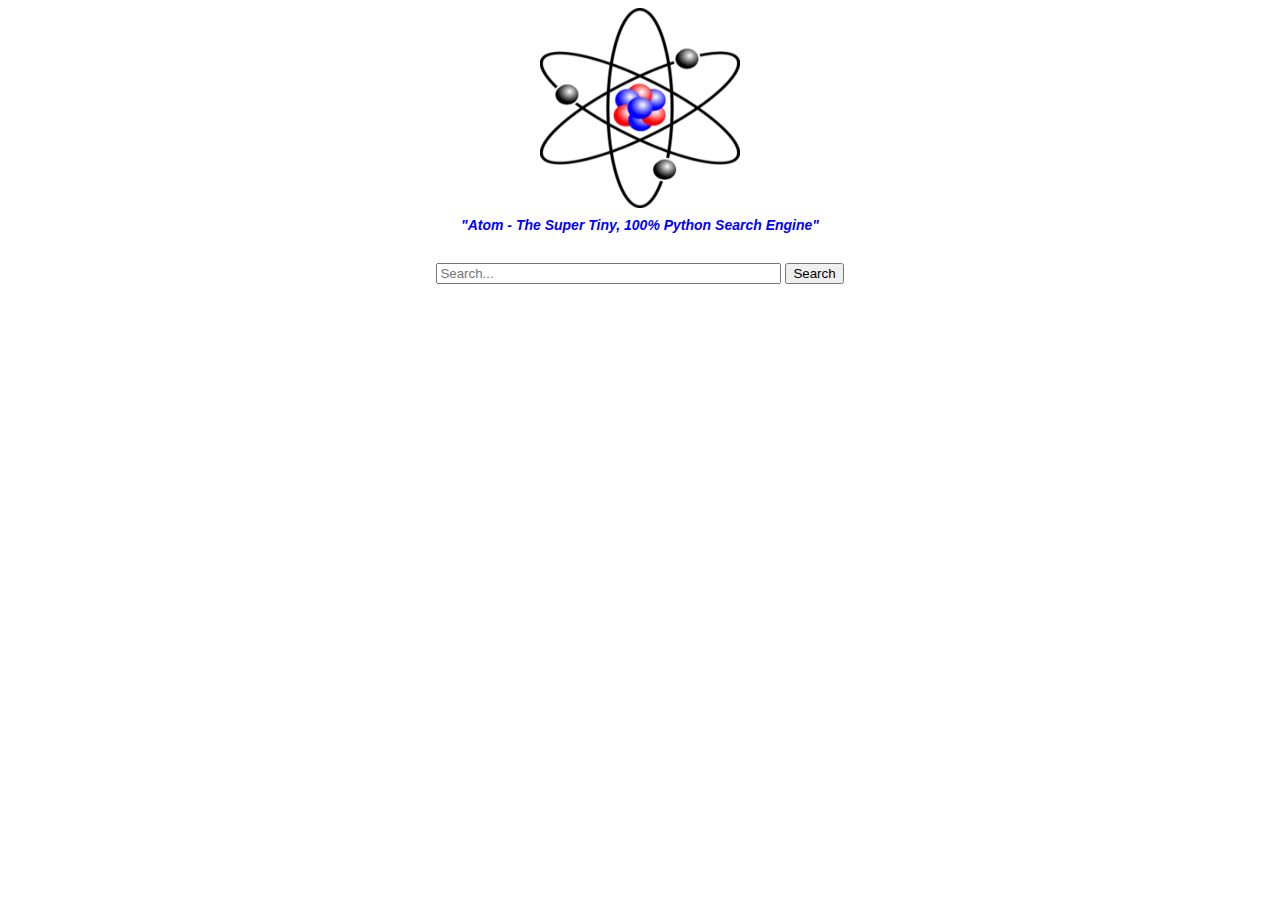
<file: eecs767-1/templates/index.html>
<!DOCTYPE html>
<html>
<head>
<link href="../static/javascript/jquery-ui/css/overcast/jquery-ui-1.10.4.custom.css" rel="stylesheet">
<link href="../static/css/global.css" rel="stylesheet">
<script src="../static/javascript/jquery-ui/js/jquery-1.10.2.js"></script>
<script src="../static/javascript/jquery-ui/js/jquery-ui-1.10.4.custom.js"></script>

</head>
<body>
<img src="../static/images/atom.png" alt="Atom Logo" width="200" height="200" id="logoimage">
<h1> "Atom - The Super Tiny, 100% Python Search Engine" </h1>
<form action="/" id="searchForm">
<input type="text" name="query" placeholder="Search..." size="40">
<input type="submit" value="Search">
</form>

<script type="text/javascript">
    var frm = $('#searchForm');
    $("#searchForm").submit(function(ev) {

        $.ajax({
           type: "POST",
           url: frm.attr('action'),
           data: frm.serialize(), 
           success: function(data)
           {
               $( "#result" ).empty().append( data );
	       $( "#searchForm" )[0].reset();
           }
         });

        ev.preventDefault(); // avoid to execute the actual submit of the form.
    });
</script>

<!-- the result of the search will be rendered inside this div -->
<div id="result"></div>


</body>
</html>
</file>
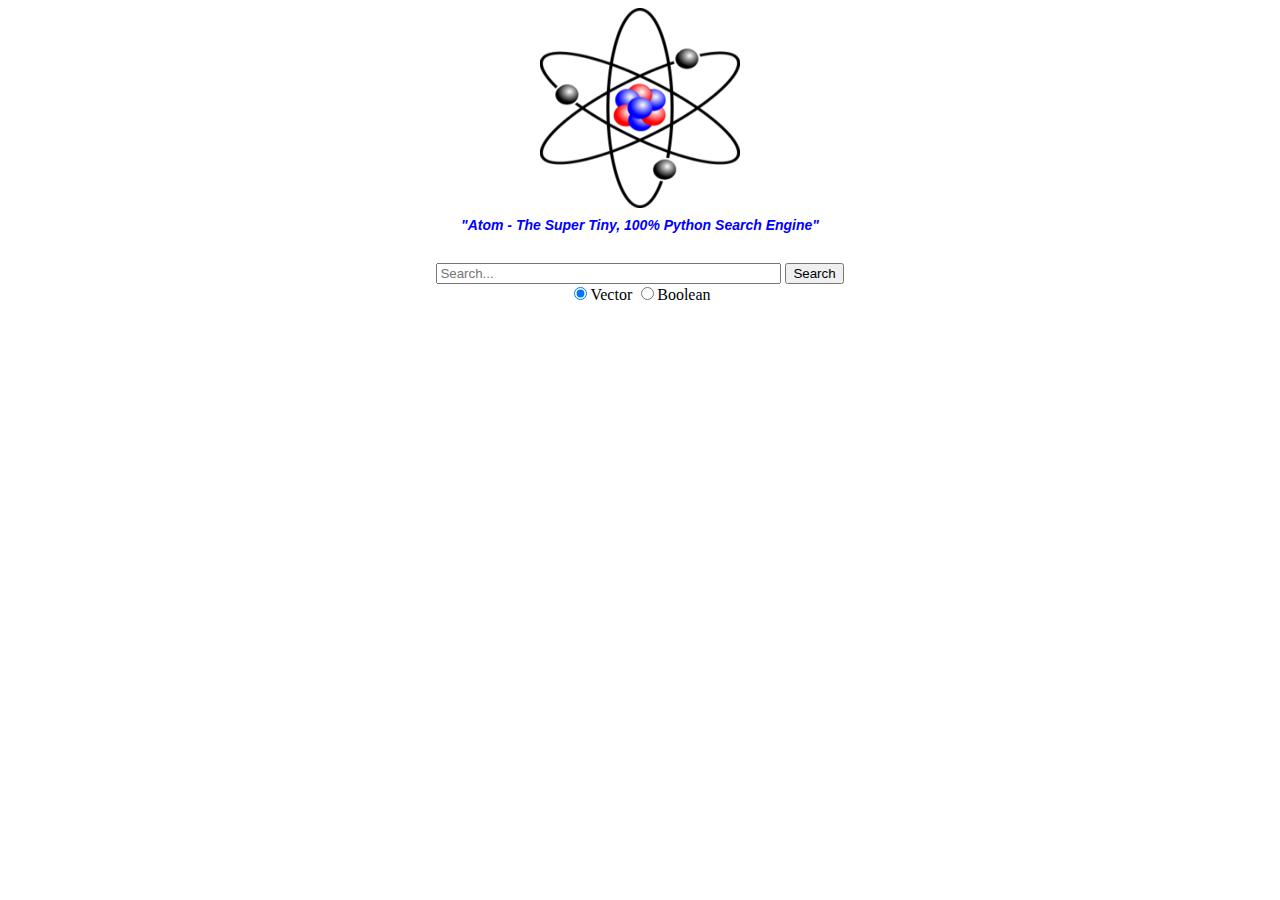
<file: eecs767-2/templates/index.html>
<!DOCTYPE html>
<html>
<head>
<link href="../static/javascript/jquery-ui/css/overcast/jquery-ui-1.10.4.custom.css" rel="stylesheet">
<link href="../static/css/global.css" rel="stylesheet">
<script src="../static/javascript/jquery-ui/js/jquery-1.10.2.js"></script>
<script src="../static/javascript/jquery-ui/js/jquery-ui-1.10.4.custom.js"></script>

</head>
<body>
<img src="../static/images/atom.png" alt="Atom Logo" width="200" height="200" id="logoimage">
<h1> "Atom - The Super Tiny, 100% Python Search Engine" </h1>

<form action="/" id="searchForm">
<input type="text" name="query" placeholder="Search..." size="40">
<input type="submit" value="Search"><br>
<input type="radio" id="binaryRadio" name="searchType" checked="checked" value="vector">Vector
<input type="radio" id="vectorRadio" name="searchType" value="bool">Boolean<br>
</form>

<script type="text/javascript">
    var frm = $('#searchForm');
    $("#searchForm").submit(function(ev) {

        $.ajax({
           type: "POST",
           url: frm.attr('action'),
           data: frm.serialize(),
           success: function(data)
           {
              $( "#result").hide();
              $( "#result" ).empty().append( data );
              $( "#result").fadeIn(1000);
              $( "#searchForm" )[0].reset();
           }
         });

        ev.preventDefault(); // avoid to execute the actual submit of the form.
    });
</script>

<!-- the result of the search will be rendered inside this div -->
<div id="result"></div>


</body>
</html>
</file>
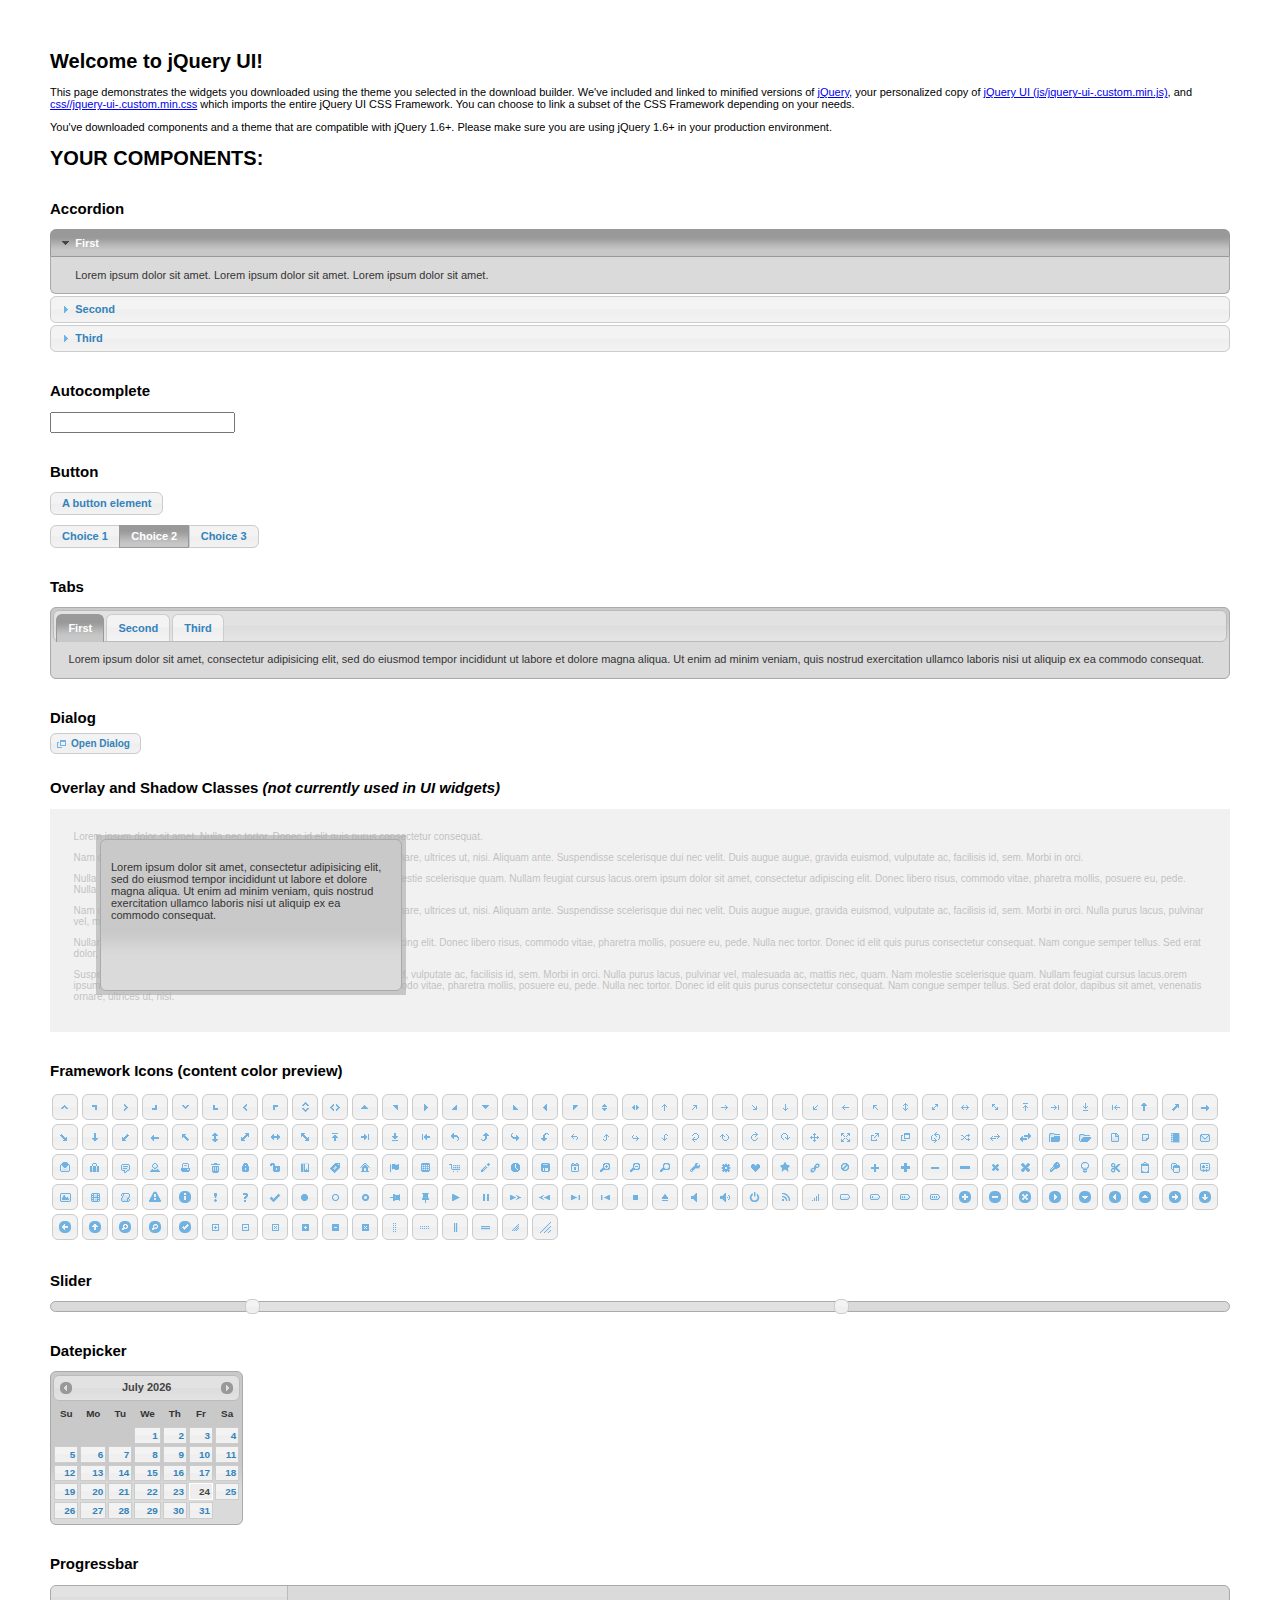
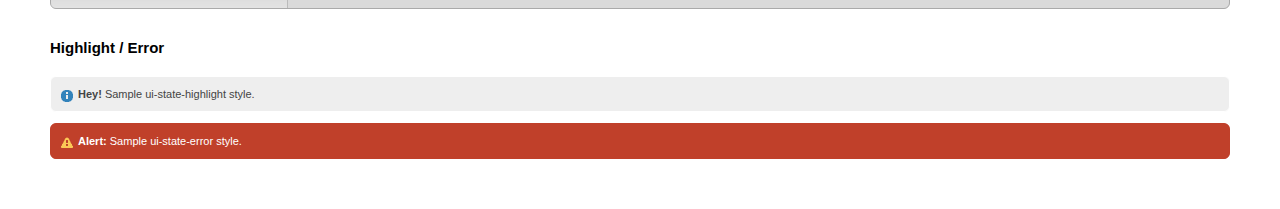
<file: eecs767-1/static/javascript/jquery-ui/index.html>
<!doctype html>
<html lang="us">
<head>
	<meta charset="utf-8">
	<title>jQuery UI Example Page</title>
	<link href="css/overcast/jquery-ui-1.10.4.custom.css" rel="stylesheet">
	<script src="js/jquery-1.10.2.js"></script>
	<script src="js/jquery-ui-1.10.4.custom.js"></script>
	<script>
	$(function() {
		
		$( "#accordion" ).accordion();
		

		
		var availableTags = [
			"ActionScript",
			"AppleScript",
			"Asp",
			"BASIC",
			"C",
			"C++",
			"Clojure",
			"COBOL",
			"ColdFusion",
			"Erlang",
			"Fortran",
			"Groovy",
			"Haskell",
			"Java",
			"JavaScript",
			"Lisp",
			"Perl",
			"PHP",
			"Python",
			"Ruby",
			"Scala",
			"Scheme"
		];
		$( "#autocomplete" ).autocomplete({
			source: availableTags
		});
		

		
		$( "#button" ).button();
		$( "#radioset" ).buttonset();
		

		
		$( "#tabs" ).tabs();
		

		
		$( "#dialog" ).dialog({
			autoOpen: false,
			width: 400,
			buttons: [
				{
					text: "Ok",
					click: function() {
						$( this ).dialog( "close" );
					}
				},
				{
					text: "Cancel",
					click: function() {
						$( this ).dialog( "close" );
					}
				}
			]
		});

		// Link to open the dialog
		$( "#dialog-link" ).click(function( event ) {
			$( "#dialog" ).dialog( "open" );
			event.preventDefault();
		});
		

		
		$( "#datepicker" ).datepicker({
			inline: true
		});
		

		
		$( "#slider" ).slider({
			range: true,
			values: [ 17, 67 ]
		});
		

		
		$( "#progressbar" ).progressbar({
			value: 20
		});
		

		// Hover states on the static widgets
		$( "#dialog-link, #icons li" ).hover(
			function() {
				$( this ).addClass( "ui-state-hover" );
			},
			function() {
				$( this ).removeClass( "ui-state-hover" );
			}
		);
	});
	</script>
	<style>
	body{
		font: 62.5% "Trebuchet MS", sans-serif;
		margin: 50px;
	}
	.demoHeaders {
		margin-top: 2em;
	}
	#dialog-link {
		padding: .4em 1em .4em 20px;
		text-decoration: none;
		position: relative;
	}
	#dialog-link span.ui-icon {
		margin: 0 5px 0 0;
		position: absolute;
		left: .2em;
		top: 50%;
		margin-top: -8px;
	}
	#icons {
		margin: 0;
		padding: 0;
	}
	#icons li {
		margin: 2px;
		position: relative;
		padding: 4px 0;
		cursor: pointer;
		float: left;
		list-style: none;
	}
	#icons span.ui-icon {
		float: left;
		margin: 0 4px;
	}
	.fakewindowcontain .ui-widget-overlay {
		position: absolute;
	}
	</style>
</head>
<body>

<h1>Welcome to jQuery UI!</h1>

<div class="ui-widget">
	<p>This page demonstrates the widgets you downloaded using the theme you selected in the download builder. We've included and linked to minified versions of <a href="js/jquery-1.10.2.js">jQuery</a>, your personalized copy of <a href="js/jquery-ui-.custom.min.js">jQuery UI (js/jquery-ui-.custom.min.js)</a>, and <a href="css//jquery-ui-.custom.min.css">css//jquery-ui-.custom.min.css</a> which imports the entire jQuery UI CSS Framework. You can choose to link a subset of the CSS Framework depending on your needs. </p>
	<p>You've downloaded components and a theme that are compatible with jQuery 1.6+. Please make sure you are using jQuery 1.6+ in your production environment.</p>
</div>

<h1>YOUR COMPONENTS:</h1>


<!-- Accordion -->
<h2 class="demoHeaders">Accordion</h2>
<div id="accordion">
	<h3>First</h3>
	<div>Lorem ipsum dolor sit amet. Lorem ipsum dolor sit amet. Lorem ipsum dolor sit amet.</div>
	<h3>Second</h3>
	<div>Phasellus mattis tincidunt nibh.</div>
	<h3>Third</h3>
	<div>Nam dui erat, auctor a, dignissim quis.</div>
</div>



<!-- Autocomplete -->
<h2 class="demoHeaders">Autocomplete</h2>
<div>
	<input id="autocomplete" title="type &quot;a&quot;">
</div>



<!-- Button -->
<h2 class="demoHeaders">Button</h2>
<button id="button">A button element</button>
<form style="margin-top: 1em;">
	<div id="radioset">
		<input type="radio" id="radio1" name="radio"><label for="radio1">Choice 1</label>
		<input type="radio" id="radio2" name="radio" checked="checked"><label for="radio2">Choice 2</label>
		<input type="radio" id="radio3" name="radio"><label for="radio3">Choice 3</label>
	</div>
</form>



<!-- Tabs -->
<h2 class="demoHeaders">Tabs</h2>
<div id="tabs">
	<ul>
		<li><a href="#tabs-1">First</a></li>
		<li><a href="#tabs-2">Second</a></li>
		<li><a href="#tabs-3">Third</a></li>
	</ul>
	<div id="tabs-1">Lorem ipsum dolor sit amet, consectetur adipisicing elit, sed do eiusmod tempor incididunt ut labore et dolore magna aliqua. Ut enim ad minim veniam, quis nostrud exercitation ullamco laboris nisi ut aliquip ex ea commodo consequat.</div>
	<div id="tabs-2">Phasellus mattis tincidunt nibh. Cras orci urna, blandit id, pretium vel, aliquet ornare, felis. Maecenas scelerisque sem non nisl. Fusce sed lorem in enim dictum bibendum.</div>
	<div id="tabs-3">Nam dui erat, auctor a, dignissim quis, sollicitudin eu, felis. Pellentesque nisi urna, interdum eget, sagittis et, consequat vestibulum, lacus. Mauris porttitor ullamcorper augue.</div>
</div>



<!-- Dialog NOTE: Dialog is not generated by UI in this demo so it can be visually styled in themeroller-->
<h2 class="demoHeaders">Dialog</h2>
<p><a href="#" id="dialog-link" class="ui-state-default ui-corner-all"><span class="ui-icon ui-icon-newwin"></span>Open Dialog</a></p>

<h2 class="demoHeaders">Overlay and Shadow Classes <em>(not currently used in UI widgets)</em></h2>
<div style="position: relative; width: 96%; height: 200px; padding:1% 2%; overflow:hidden;" class="fakewindowcontain">
	<p>Lorem ipsum dolor sit amet,  Nulla nec tortor. Donec id elit quis purus consectetur consequat. </p><p>Nam congue semper tellus. Sed erat dolor, dapibus sit amet, venenatis ornare, ultrices ut, nisi. Aliquam ante. Suspendisse scelerisque dui nec velit. Duis augue augue, gravida euismod, vulputate ac, facilisis id, sem. Morbi in orci. </p><p>Nulla purus lacus, pulvinar vel, malesuada ac, mattis nec, quam. Nam molestie scelerisque quam. Nullam feugiat cursus lacus.orem ipsum dolor sit amet, consectetur adipiscing elit. Donec libero risus, commodo vitae, pharetra mollis, posuere eu, pede. Nulla nec tortor. Donec id elit quis purus consectetur consequat. </p><p>Nam congue semper tellus. Sed erat dolor, dapibus sit amet, venenatis ornare, ultrices ut, nisi. Aliquam ante. Suspendisse scelerisque dui nec velit. Duis augue augue, gravida euismod, vulputate ac, facilisis id, sem. Morbi in orci. Nulla purus lacus, pulvinar vel, malesuada ac, mattis nec, quam. Nam molestie scelerisque quam. </p><p>Nullam feugiat cursus lacus.orem ipsum dolor sit amet, consectetur adipiscing elit. Donec libero risus, commodo vitae, pharetra mollis, posuere eu, pede. Nulla nec tortor. Donec id elit quis purus consectetur consequat. Nam congue semper tellus. Sed erat dolor, dapibus sit amet, venenatis ornare, ultrices ut, nisi. Aliquam ante. </p><p>Suspendisse scelerisque dui nec velit. Duis augue augue, gravida euismod, vulputate ac, facilisis id, sem. Morbi in orci. Nulla purus lacus, pulvinar vel, malesuada ac, mattis nec, quam. Nam molestie scelerisque quam. Nullam feugiat cursus lacus.orem ipsum dolor sit amet, consectetur adipiscing elit. Donec libero risus, commodo vitae, pharetra mollis, posuere eu, pede. Nulla nec tortor. Donec id elit quis purus consectetur consequat. Nam congue semper tellus. Sed erat dolor, dapibus sit amet, venenatis ornare, ultrices ut, nisi. </p>

	<!-- ui-dialog -->
	<div class="ui-overlay"><div class="ui-widget-overlay"></div><div class="ui-widget-shadow ui-corner-all" style="width: 302px; height: 152px; position: absolute; left: 50px; top: 30px;"></div></div>
	<div style="position: absolute; width: 280px; height: 130px;left: 50px; top: 30px; padding: 10px;" class="ui-widget ui-widget-content ui-corner-all">
		<div class="ui-dialog-content ui-widget-content" style="background: none; border: 0;">
			<p>Lorem ipsum dolor sit amet, consectetur adipisicing elit, sed do eiusmod tempor incididunt ut labore et dolore magna aliqua. Ut enim ad minim veniam, quis nostrud exercitation ullamco laboris nisi ut aliquip ex ea commodo consequat.</p>
		</div>
	</div>

</div>

<!-- ui-dialog -->
<div id="dialog" title="Dialog Title">
	<p>Lorem ipsum dolor sit amet, consectetur adipisicing elit, sed do eiusmod tempor incididunt ut labore et dolore magna aliqua. Ut enim ad minim veniam, quis nostrud exercitation ullamco laboris nisi ut aliquip ex ea commodo consequat.</p>
</div>



<h2 class="demoHeaders">Framework Icons (content color preview)</h2>
<ul id="icons" class="ui-widget ui-helper-clearfix">
	<li class="ui-state-default ui-corner-all" title=".ui-icon-carat-1-n"><span class="ui-icon ui-icon-carat-1-n"></span></li>
	<li class="ui-state-default ui-corner-all" title=".ui-icon-carat-1-ne"><span class="ui-icon ui-icon-carat-1-ne"></span></li>
	<li class="ui-state-default ui-corner-all" title=".ui-icon-carat-1-e"><span class="ui-icon ui-icon-carat-1-e"></span></li>
	<li class="ui-state-default ui-corner-all" title=".ui-icon-carat-1-se"><span class="ui-icon ui-icon-carat-1-se"></span></li>
	<li class="ui-state-default ui-corner-all" title=".ui-icon-carat-1-s"><span class="ui-icon ui-icon-carat-1-s"></span></li>
	<li class="ui-state-default ui-corner-all" title=".ui-icon-carat-1-sw"><span class="ui-icon ui-icon-carat-1-sw"></span></li>
	<li class="ui-state-default ui-corner-all" title=".ui-icon-carat-1-w"><span class="ui-icon ui-icon-carat-1-w"></span></li>
	<li class="ui-state-default ui-corner-all" title=".ui-icon-carat-1-nw"><span class="ui-icon ui-icon-carat-1-nw"></span></li>
	<li class="ui-state-default ui-corner-all" title=".ui-icon-carat-2-n-s"><span class="ui-icon ui-icon-carat-2-n-s"></span></li>
	<li class="ui-state-default ui-corner-all" title=".ui-icon-carat-2-e-w"><span class="ui-icon ui-icon-carat-2-e-w"></span></li>
	<li class="ui-state-default ui-corner-all" title=".ui-icon-triangle-1-n"><span class="ui-icon ui-icon-triangle-1-n"></span></li>
	<li class="ui-state-default ui-corner-all" title=".ui-icon-triangle-1-ne"><span class="ui-icon ui-icon-triangle-1-ne"></span></li>
	<li class="ui-state-default ui-corner-all" title=".ui-icon-triangle-1-e"><span class="ui-icon ui-icon-triangle-1-e"></span></li>
	<li class="ui-state-default ui-corner-all" title=".ui-icon-triangle-1-se"><span class="ui-icon ui-icon-triangle-1-se"></span></li>
	<li class="ui-state-default ui-corner-all" title=".ui-icon-triangle-1-s"><span class="ui-icon ui-icon-triangle-1-s"></span></li>
	<li class="ui-state-default ui-corner-all" title=".ui-icon-triangle-1-sw"><span class="ui-icon ui-icon-triangle-1-sw"></span></li>
	<li class="ui-state-default ui-corner-all" title=".ui-icon-triangle-1-w"><span class="ui-icon ui-icon-triangle-1-w"></span></li>
	<li class="ui-state-default ui-corner-all" title=".ui-icon-triangle-1-nw"><span class="ui-icon ui-icon-triangle-1-nw"></span></li>
	<li class="ui-state-default ui-corner-all" title=".ui-icon-triangle-2-n-s"><span class="ui-icon ui-icon-triangle-2-n-s"></span></li>
	<li class="ui-state-default ui-corner-all" title=".ui-icon-triangle-2-e-w"><span class="ui-icon ui-icon-triangle-2-e-w"></span></li>
	<li class="ui-state-default ui-corner-all" title=".ui-icon-arrow-1-n"><span class="ui-icon ui-icon-arrow-1-n"></span></li>
	<li class="ui-state-default ui-corner-all" title=".ui-icon-arrow-1-ne"><span class="ui-icon ui-icon-arrow-1-ne"></span></li>
	<li class="ui-state-default ui-corner-all" title=".ui-icon-arrow-1-e"><span class="ui-icon ui-icon-arrow-1-e"></span></li>
	<li class="ui-state-default ui-corner-all" title=".ui-icon-arrow-1-se"><span class="ui-icon ui-icon-arrow-1-se"></span></li>
	<li class="ui-state-default ui-corner-all" title=".ui-icon-arrow-1-s"><span class="ui-icon ui-icon-arrow-1-s"></span></li>
	<li class="ui-state-default ui-corner-all" title=".ui-icon-arrow-1-sw"><span class="ui-icon ui-icon-arrow-1-sw"></span></li>
	<li class="ui-state-default ui-corner-all" title=".ui-icon-arrow-1-w"><span class="ui-icon ui-icon-arrow-1-w"></span></li>
	<li class="ui-state-default ui-corner-all" title=".ui-icon-arrow-1-nw"><span class="ui-icon ui-icon-arrow-1-nw"></span></li>
	<li class="ui-state-default ui-corner-all" title=".ui-icon-arrow-2-n-s"><span class="ui-icon ui-icon-arrow-2-n-s"></span></li>
	<li class="ui-state-default ui-corner-all" title=".ui-icon-arrow-2-ne-sw"><span class="ui-icon ui-icon-arrow-2-ne-sw"></span></li>
	<li class="ui-state-default ui-corner-all" title=".ui-icon-arrow-2-e-w"><span class="ui-icon ui-icon-arrow-2-e-w"></span></li>
	<li class="ui-state-default ui-corner-all" title=".ui-icon-arrow-2-se-nw"><span class="ui-icon ui-icon-arrow-2-se-nw"></span></li>
	<li class="ui-state-default ui-corner-all" title=".ui-icon-arrowstop-1-n"><span class="ui-icon ui-icon-arrowstop-1-n"></span></li>
	<li class="ui-state-default ui-corner-all" title=".ui-icon-arrowstop-1-e"><span class="ui-icon ui-icon-arrowstop-1-e"></span></li>
	<li class="ui-state-default ui-corner-all" title=".ui-icon-arrowstop-1-s"><span class="ui-icon ui-icon-arrowstop-1-s"></span></li>
	<li class="ui-state-default ui-corner-all" title=".ui-icon-arrowstop-1-w"><span class="ui-icon ui-icon-arrowstop-1-w"></span></li>
	<li class="ui-state-default ui-corner-all" title=".ui-icon-arrowthick-1-n"><span class="ui-icon ui-icon-arrowthick-1-n"></span></li>
	<li class="ui-state-default ui-corner-all" title=".ui-icon-arrowthick-1-ne"><span class="ui-icon ui-icon-arrowthick-1-ne"></span></li>
	<li class="ui-state-default ui-corner-all" title=".ui-icon-arrowthick-1-e"><span class="ui-icon ui-icon-arrowthick-1-e"></span></li>
	<li class="ui-state-default ui-corner-all" title=".ui-icon-arrowthick-1-se"><span class="ui-icon ui-icon-arrowthick-1-se"></span></li>
	<li class="ui-state-default ui-corner-all" title=".ui-icon-arrowthick-1-s"><span class="ui-icon ui-icon-arrowthick-1-s"></span></li>
	<li class="ui-state-default ui-corner-all" title=".ui-icon-arrowthick-1-sw"><span class="ui-icon ui-icon-arrowthick-1-sw"></span></li>
	<li class="ui-state-default ui-corner-all" title=".ui-icon-arrowthick-1-w"><span class="ui-icon ui-icon-arrowthick-1-w"></span></li>
	<li class="ui-state-default ui-corner-all" title=".ui-icon-arrowthick-1-nw"><span class="ui-icon ui-icon-arrowthick-1-nw"></span></li>
	<li class="ui-state-default ui-corner-all" title=".ui-icon-arrowthick-2-n-s"><span class="ui-icon ui-icon-arrowthick-2-n-s"></span></li>
	<li class="ui-state-default ui-corner-all" title=".ui-icon-arrowthick-2-ne-sw"><span class="ui-icon ui-icon-arrowthick-2-ne-sw"></span></li>
	<li class="ui-state-default ui-corner-all" title=".ui-icon-arrowthick-2-e-w"><span class="ui-icon ui-icon-arrowthick-2-e-w"></span></li>
	<li class="ui-state-default ui-corner-all" title=".ui-icon-arrowthick-2-se-nw"><span class="ui-icon ui-icon-arrowthick-2-se-nw"></span></li>
	<li class="ui-state-default ui-corner-all" title=".ui-icon-arrowthickstop-1-n"><span class="ui-icon ui-icon-arrowthickstop-1-n"></span></li>
	<li class="ui-state-default ui-corner-all" title=".ui-icon-arrowthickstop-1-e"><span class="ui-icon ui-icon-arrowthickstop-1-e"></span></li>
	<li class="ui-state-default ui-corner-all" title=".ui-icon-arrowthickstop-1-s"><span class="ui-icon ui-icon-arrowthickstop-1-s"></span></li>
	<li class="ui-state-default ui-corner-all" title=".ui-icon-arrowthickstop-1-w"><span class="ui-icon ui-icon-arrowthickstop-1-w"></span></li>
	<li class="ui-state-default ui-corner-all" title=".ui-icon-arrowreturnthick-1-w"><span class="ui-icon ui-icon-arrowreturnthick-1-w"></span></li>
	<li class="ui-state-default ui-corner-all" title=".ui-icon-arrowreturnthick-1-n"><span class="ui-icon ui-icon-arrowreturnthick-1-n"></span></li>
	<li class="ui-state-default ui-corner-all" title=".ui-icon-arrowreturnthick-1-e"><span class="ui-icon ui-icon-arrowreturnthick-1-e"></span></li>
	<li class="ui-state-default ui-corner-all" title=".ui-icon-arrowreturnthick-1-s"><span class="ui-icon ui-icon-arrowreturnthick-1-s"></span></li>
	<li class="ui-state-default ui-corner-all" title=".ui-icon-arrowreturn-1-w"><span class="ui-icon ui-icon-arrowreturn-1-w"></span></li>
	<li class="ui-state-default ui-corner-all" title=".ui-icon-arrowreturn-1-n"><span class="ui-icon ui-icon-arrowreturn-1-n"></span></li>
	<li class="ui-state-default ui-corner-all" title=".ui-icon-arrowreturn-1-e"><span class="ui-icon ui-icon-arrowreturn-1-e"></span></li>
	<li class="ui-state-default ui-corner-all" title=".ui-icon-arrowreturn-1-s"><span class="ui-icon ui-icon-arrowreturn-1-s"></span></li>
	<li class="ui-state-default ui-corner-all" title=".ui-icon-arrowrefresh-1-w"><span class="ui-icon ui-icon-arrowrefresh-1-w"></span></li>
	<li class="ui-state-default ui-corner-all" title=".ui-icon-arrowrefresh-1-n"><span class="ui-icon ui-icon-arrowrefresh-1-n"></span></li>
	<li class="ui-state-default ui-corner-all" title=".ui-icon-arrowrefresh-1-e"><span class="ui-icon ui-icon-arrowrefresh-1-e"></span></li>
	<li class="ui-state-default ui-corner-all" title=".ui-icon-arrowrefresh-1-s"><span class="ui-icon ui-icon-arrowrefresh-1-s"></span></li>
	<li class="ui-state-default ui-corner-all" title=".ui-icon-arrow-4"><span class="ui-icon ui-icon-arrow-4"></span></li>
	<li class="ui-state-default ui-corner-all" title=".ui-icon-arrow-4-diag"><span class="ui-icon ui-icon-arrow-4-diag"></span></li>
	<li class="ui-state-default ui-corner-all" title=".ui-icon-extlink"><span class="ui-icon ui-icon-extlink"></span></li>
	<li class="ui-state-default ui-corner-all" title=".ui-icon-newwin"><span class="ui-icon ui-icon-newwin"></span></li>
	<li class="ui-state-default ui-corner-all" title=".ui-icon-refresh"><span class="ui-icon ui-icon-refresh"></span></li>
	<li class="ui-state-default ui-corner-all" title=".ui-icon-shuffle"><span class="ui-icon ui-icon-shuffle"></span></li>
	<li class="ui-state-default ui-corner-all" title=".ui-icon-transfer-e-w"><span class="ui-icon ui-icon-transfer-e-w"></span></li>
	<li class="ui-state-default ui-corner-all" title=".ui-icon-transferthick-e-w"><span class="ui-icon ui-icon-transferthick-e-w"></span></li>
	<li class="ui-state-default ui-corner-all" title=".ui-icon-folder-collapsed"><span class="ui-icon ui-icon-folder-collapsed"></span></li>
	<li class="ui-state-default ui-corner-all" title=".ui-icon-folder-open"><span class="ui-icon ui-icon-folder-open"></span></li>
	<li class="ui-state-default ui-corner-all" title=".ui-icon-document"><span class="ui-icon ui-icon-document"></span></li>
	<li class="ui-state-default ui-corner-all" title=".ui-icon-document-b"><span class="ui-icon ui-icon-document-b"></span></li>
	<li class="ui-state-default ui-corner-all" title=".ui-icon-note"><span class="ui-icon ui-icon-note"></span></li>
	<li class="ui-state-default ui-corner-all" title=".ui-icon-mail-closed"><span class="ui-icon ui-icon-mail-closed"></span></li>
	<li class="ui-state-default ui-corner-all" title=".ui-icon-mail-open"><span class="ui-icon ui-icon-mail-open"></span></li>
	<li class="ui-state-default ui-corner-all" title=".ui-icon-suitcase"><span class="ui-icon ui-icon-suitcase"></span></li>
	<li class="ui-state-default ui-corner-all" title=".ui-icon-comment"><span class="ui-icon ui-icon-comment"></span></li>
	<li class="ui-state-default ui-corner-all" title=".ui-icon-person"><span class="ui-icon ui-icon-person"></span></li>
	<li class="ui-state-default ui-corner-all" title=".ui-icon-print"><span class="ui-icon ui-icon-print"></span></li>
	<li class="ui-state-default ui-corner-all" title=".ui-icon-trash"><span class="ui-icon ui-icon-trash"></span></li>
	<li class="ui-state-default ui-corner-all" title=".ui-icon-locked"><span class="ui-icon ui-icon-locked"></span></li>
	<li class="ui-state-default ui-corner-all" title=".ui-icon-unlocked"><span class="ui-icon ui-icon-unlocked"></span></li>
	<li class="ui-state-default ui-corner-all" title=".ui-icon-bookmark"><span class="ui-icon ui-icon-bookmark"></span></li>
	<li class="ui-state-default ui-corner-all" title=".ui-icon-tag"><span class="ui-icon ui-icon-tag"></span></li>
	<li class="ui-state-default ui-corner-all" title=".ui-icon-home"><span class="ui-icon ui-icon-home"></span></li>
	<li class="ui-state-default ui-corner-all" title=".ui-icon-flag"><span class="ui-icon ui-icon-flag"></span></li>
	<li class="ui-state-default ui-corner-all" title=".ui-icon-calculator"><span class="ui-icon ui-icon-calculator"></span></li>
	<li class="ui-state-default ui-corner-all" title=".ui-icon-cart"><span class="ui-icon ui-icon-cart"></span></li>
	<li class="ui-state-default ui-corner-all" title=".ui-icon-pencil"><span class="ui-icon ui-icon-pencil"></span></li>
	<li class="ui-state-default ui-corner-all" title=".ui-icon-clock"><span class="ui-icon ui-icon-clock"></span></li>
	<li class="ui-state-default ui-corner-all" title=".ui-icon-disk"><span class="ui-icon ui-icon-disk"></span></li>
	<li class="ui-state-default ui-corner-all" title=".ui-icon-calendar"><span class="ui-icon ui-icon-calendar"></span></li>
	<li class="ui-state-default ui-corner-all" title=".ui-icon-zoomin"><span class="ui-icon ui-icon-zoomin"></span></li>
	<li class="ui-state-default ui-corner-all" title=".ui-icon-zoomout"><span class="ui-icon ui-icon-zoomout"></span></li>
	<li class="ui-state-default ui-corner-all" title=".ui-icon-search"><span class="ui-icon ui-icon-search"></span></li>
	<li class="ui-state-default ui-corner-all" title=".ui-icon-wrench"><span class="ui-icon ui-icon-wrench"></span></li>
	<li class="ui-state-default ui-corner-all" title=".ui-icon-gear"><span class="ui-icon ui-icon-gear"></span></li>
	<li class="ui-state-default ui-corner-all" title=".ui-icon-heart"><span class="ui-icon ui-icon-heart"></span></li>
	<li class="ui-state-default ui-corner-all" title=".ui-icon-star"><span class="ui-icon ui-icon-star"></span></li>
	<li class="ui-state-default ui-corner-all" title=".ui-icon-link"><span class="ui-icon ui-icon-link"></span></li>
	<li class="ui-state-default ui-corner-all" title=".ui-icon-cancel"><span class="ui-icon ui-icon-cancel"></span></li>
	<li class="ui-state-default ui-corner-all" title=".ui-icon-plus"><span class="ui-icon ui-icon-plus"></span></li>
	<li class="ui-state-default ui-corner-all" title=".ui-icon-plusthick"><span class="ui-icon ui-icon-plusthick"></span></li>
	<li class="ui-state-default ui-corner-all" title=".ui-icon-minus"><span class="ui-icon ui-icon-minus"></span></li>
	<li class="ui-state-default ui-corner-all" title=".ui-icon-minusthick"><span class="ui-icon ui-icon-minusthick"></span></li>
	<li class="ui-state-default ui-corner-all" title=".ui-icon-close"><span class="ui-icon ui-icon-close"></span></li>
	<li class="ui-state-default ui-corner-all" title=".ui-icon-closethick"><span class="ui-icon ui-icon-closethick"></span></li>
	<li class="ui-state-default ui-corner-all" title=".ui-icon-key"><span class="ui-icon ui-icon-key"></span></li>
	<li class="ui-state-default ui-corner-all" title=".ui-icon-lightbulb"><span class="ui-icon ui-icon-lightbulb"></span></li>
	<li class="ui-state-default ui-corner-all" title=".ui-icon-scissors"><span class="ui-icon ui-icon-scissors"></span></li>
	<li class="ui-state-default ui-corner-all" title=".ui-icon-clipboard"><span class="ui-icon ui-icon-clipboard"></span></li>
	<li class="ui-state-default ui-corner-all" title=".ui-icon-copy"><span class="ui-icon ui-icon-copy"></span></li>
	<li class="ui-state-default ui-corner-all" title=".ui-icon-contact"><span class="ui-icon ui-icon-contact"></span></li>
	<li class="ui-state-default ui-corner-all" title=".ui-icon-image"><span class="ui-icon ui-icon-image"></span></li>
	<li class="ui-state-default ui-corner-all" title=".ui-icon-video"><span class="ui-icon ui-icon-video"></span></li>
	<li class="ui-state-default ui-corner-all" title=".ui-icon-script"><span class="ui-icon ui-icon-script"></span></li>
	<li class="ui-state-default ui-corner-all" title=".ui-icon-alert"><span class="ui-icon ui-icon-alert"></span></li>
	<li class="ui-state-default ui-corner-all" title=".ui-icon-info"><span class="ui-icon ui-icon-info"></span></li>
	<li class="ui-state-default ui-corner-all" title=".ui-icon-notice"><span class="ui-icon ui-icon-notice"></span></li>
	<li class="ui-state-default ui-corner-all" title=".ui-icon-help"><span class="ui-icon ui-icon-help"></span></li>
	<li class="ui-state-default ui-corner-all" title=".ui-icon-check"><span class="ui-icon ui-icon-check"></span></li>
	<li class="ui-state-default ui-corner-all" title=".ui-icon-bullet"><span class="ui-icon ui-icon-bullet"></span></li>
	<li class="ui-state-default ui-corner-all" title=".ui-icon-radio-off"><span class="ui-icon ui-icon-radio-off"></span></li>
	<li class="ui-state-default ui-corner-all" title=".ui-icon-radio-on"><span class="ui-icon ui-icon-radio-on"></span></li>
	<li class="ui-state-default ui-corner-all" title=".ui-icon-pin-w"><span class="ui-icon ui-icon-pin-w"></span></li>
	<li class="ui-state-default ui-corner-all" title=".ui-icon-pin-s"><span class="ui-icon ui-icon-pin-s"></span></li>
	<li class="ui-state-default ui-corner-all" title=".ui-icon-play"><span class="ui-icon ui-icon-play"></span></li>
	<li class="ui-state-default ui-corner-all" title=".ui-icon-pause"><span class="ui-icon ui-icon-pause"></span></li>
	<li class="ui-state-default ui-corner-all" title=".ui-icon-seek-next"><span class="ui-icon ui-icon-seek-next"></span></li>
	<li class="ui-state-default ui-corner-all" title=".ui-icon-seek-prev"><span class="ui-icon ui-icon-seek-prev"></span></li>
	<li class="ui-state-default ui-corner-all" title=".ui-icon-seek-end"><span class="ui-icon ui-icon-seek-end"></span></li>
	<li class="ui-state-default ui-corner-all" title=".ui-icon-seek-first"><span class="ui-icon ui-icon-seek-first"></span></li>
	<li class="ui-state-default ui-corner-all" title=".ui-icon-stop"><span class="ui-icon ui-icon-stop"></span></li>
	<li class="ui-state-default ui-corner-all" title=".ui-icon-eject"><span class="ui-icon ui-icon-eject"></span></li>
	<li class="ui-state-default ui-corner-all" title=".ui-icon-volume-off"><span class="ui-icon ui-icon-volume-off"></span></li>
	<li class="ui-state-default ui-corner-all" title=".ui-icon-volume-on"><span class="ui-icon ui-icon-volume-on"></span></li>
	<li class="ui-state-default ui-corner-all" title=".ui-icon-power"><span class="ui-icon ui-icon-power"></span></li>
	<li class="ui-state-default ui-corner-all" title=".ui-icon-signal-diag"><span class="ui-icon ui-icon-signal-diag"></span></li>
	<li class="ui-state-default ui-corner-all" title=".ui-icon-signal"><span class="ui-icon ui-icon-signal"></span></li>
	<li class="ui-state-default ui-corner-all" title=".ui-icon-battery-0"><span class="ui-icon ui-icon-battery-0"></span></li>
	<li class="ui-state-default ui-corner-all" title=".ui-icon-battery-1"><span class="ui-icon ui-icon-battery-1"></span></li>
	<li class="ui-state-default ui-corner-all" title=".ui-icon-battery-2"><span class="ui-icon ui-icon-battery-2"></span></li>
	<li class="ui-state-default ui-corner-all" title=".ui-icon-battery-3"><span class="ui-icon ui-icon-battery-3"></span></li>
	<li class="ui-state-default ui-corner-all" title=".ui-icon-circle-plus"><span class="ui-icon ui-icon-circle-plus"></span></li>
	<li class="ui-state-default ui-corner-all" title=".ui-icon-circle-minus"><span class="ui-icon ui-icon-circle-minus"></span></li>
	<li class="ui-state-default ui-corner-all" title=".ui-icon-circle-close"><span class="ui-icon ui-icon-circle-close"></span></li>
	<li class="ui-state-default ui-corner-all" title=".ui-icon-circle-triangle-e"><span class="ui-icon ui-icon-circle-triangle-e"></span></li>
	<li class="ui-state-default ui-corner-all" title=".ui-icon-circle-triangle-s"><span class="ui-icon ui-icon-circle-triangle-s"></span></li>
	<li class="ui-state-default ui-corner-all" title=".ui-icon-circle-triangle-w"><span class="ui-icon ui-icon-circle-triangle-w"></span></li>
	<li class="ui-state-default ui-corner-all" title=".ui-icon-circle-triangle-n"><span class="ui-icon ui-icon-circle-triangle-n"></span></li>
	<li class="ui-state-default ui-corner-all" title=".ui-icon-circle-arrow-e"><span class="ui-icon ui-icon-circle-arrow-e"></span></li>
	<li class="ui-state-default ui-corner-all" title=".ui-icon-circle-arrow-s"><span class="ui-icon ui-icon-circle-arrow-s"></span></li>
	<li class="ui-state-default ui-corner-all" title=".ui-icon-circle-arrow-w"><span class="ui-icon ui-icon-circle-arrow-w"></span></li>
	<li class="ui-state-default ui-corner-all" title=".ui-icon-circle-arrow-n"><span class="ui-icon ui-icon-circle-arrow-n"></span></li>
	<li class="ui-state-default ui-corner-all" title=".ui-icon-circle-zoomin"><span class="ui-icon ui-icon-circle-zoomin"></span></li>
	<li class="ui-state-default ui-corner-all" title=".ui-icon-circle-zoomout"><span class="ui-icon ui-icon-circle-zoomout"></span></li>
	<li class="ui-state-default ui-corner-all" title=".ui-icon-circle-check"><span class="ui-icon ui-icon-circle-check"></span></li>
	<li class="ui-state-default ui-corner-all" title=".ui-icon-circlesmall-plus"><span class="ui-icon ui-icon-circlesmall-plus"></span></li>
	<li class="ui-state-default ui-corner-all" title=".ui-icon-circlesmall-minus"><span class="ui-icon ui-icon-circlesmall-minus"></span></li>
	<li class="ui-state-default ui-corner-all" title=".ui-icon-circlesmall-close"><span class="ui-icon ui-icon-circlesmall-close"></span></li>
	<li class="ui-state-default ui-corner-all" title=".ui-icon-squaresmall-plus"><span class="ui-icon ui-icon-squaresmall-plus"></span></li>
	<li class="ui-state-default ui-corner-all" title=".ui-icon-squaresmall-minus"><span class="ui-icon ui-icon-squaresmall-minus"></span></li>
	<li class="ui-state-default ui-corner-all" title=".ui-icon-squaresmall-close"><span class="ui-icon ui-icon-squaresmall-close"></span></li>
	<li class="ui-state-default ui-corner-all" title=".ui-icon-grip-dotted-vertical"><span class="ui-icon ui-icon-grip-dotted-vertical"></span></li>
	<li class="ui-state-default ui-corner-all" title=".ui-icon-grip-dotted-horizontal"><span class="ui-icon ui-icon-grip-dotted-horizontal"></span></li>
	<li class="ui-state-default ui-corner-all" title=".ui-icon-grip-solid-vertical"><span class="ui-icon ui-icon-grip-solid-vertical"></span></li>
	<li class="ui-state-default ui-corner-all" title=".ui-icon-grip-solid-horizontal"><span class="ui-icon ui-icon-grip-solid-horizontal"></span></li>
	<li class="ui-state-default ui-corner-all" title=".ui-icon-gripsmall-diagonal-se"><span class="ui-icon ui-icon-gripsmall-diagonal-se"></span></li>
	<li class="ui-state-default ui-corner-all" title=".ui-icon-grip-diagonal-se"><span class="ui-icon ui-icon-grip-diagonal-se"></span></li>
</ul>


<!-- Slider -->
<h2 class="demoHeaders">Slider</h2>
<div id="slider"></div>



<!-- Datepicker -->
<h2 class="demoHeaders">Datepicker</h2>
<div id="datepicker"></div>



<!-- Progressbar -->
<h2 class="demoHeaders">Progressbar</h2>
<div id="progressbar"></div>


<!-- Highlight / Error -->
<h2 class="demoHeaders">Highlight / Error</h2>
<div class="ui-widget">
	<div class="ui-state-highlight ui-corner-all" style="margin-top: 20px; padding: 0 .7em;">
		<p><span class="ui-icon ui-icon-info" style="float: left; margin-right: .3em;"></span>
		<strong>Hey!</strong> Sample ui-state-highlight style.</p>
	</div>
</div>
<br>
<div class="ui-widget">
	<div class="ui-state-error ui-corner-all" style="padding: 0 .7em;">
		<p><span class="ui-icon ui-icon-alert" style="float: left; margin-right: .3em;"></span>
		<strong>Alert:</strong> Sample ui-state-error style.</p>
	</div>
</div>

</body>
</html>
</file>
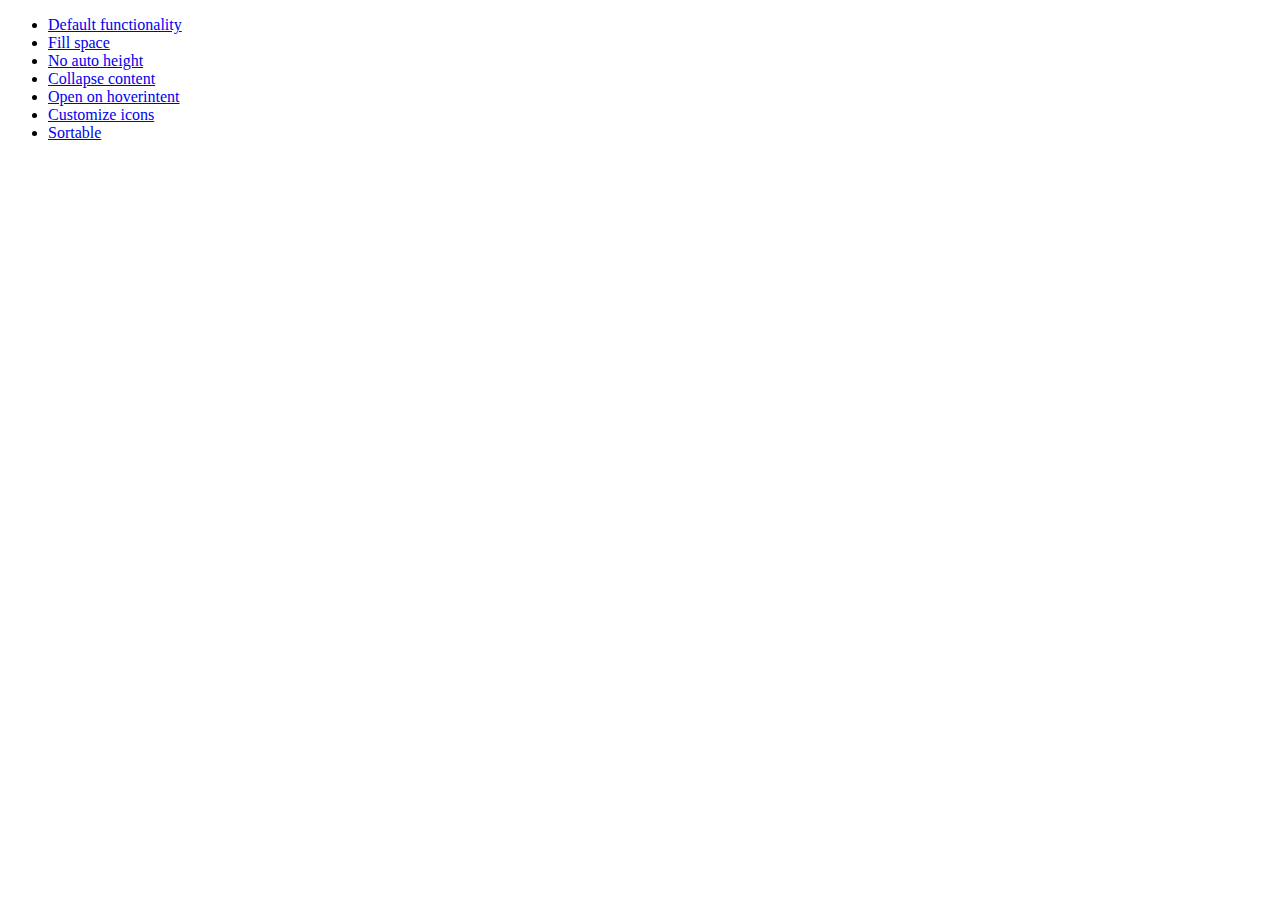
<file: eecs767-1/static/javascript/jquery-ui/development-bundle/demos/accordion/index.html>
<!doctype html>
<html lang="en">
<head>
	<meta charset="utf-8">
	<title>jQuery UI Accordion Demos</title>
</head>
<body>

<ul>
	<li><a href="default.html">Default functionality</a></li>
	<li><a href="fillspace.html">Fill space</a></li>
	<li><a href="no-auto-height.html">No auto height</a></li>
	<li><a href="collapsible.html">Collapse content</a></li>
	<li><a href="hoverintent.html">Open on hoverintent</a></li>
	<li><a href="custom-icons.html">Customize icons</a></li>
	<li><a href="sortable.html">Sortable</a></li>
</ul>

</body>
</html>
</file>
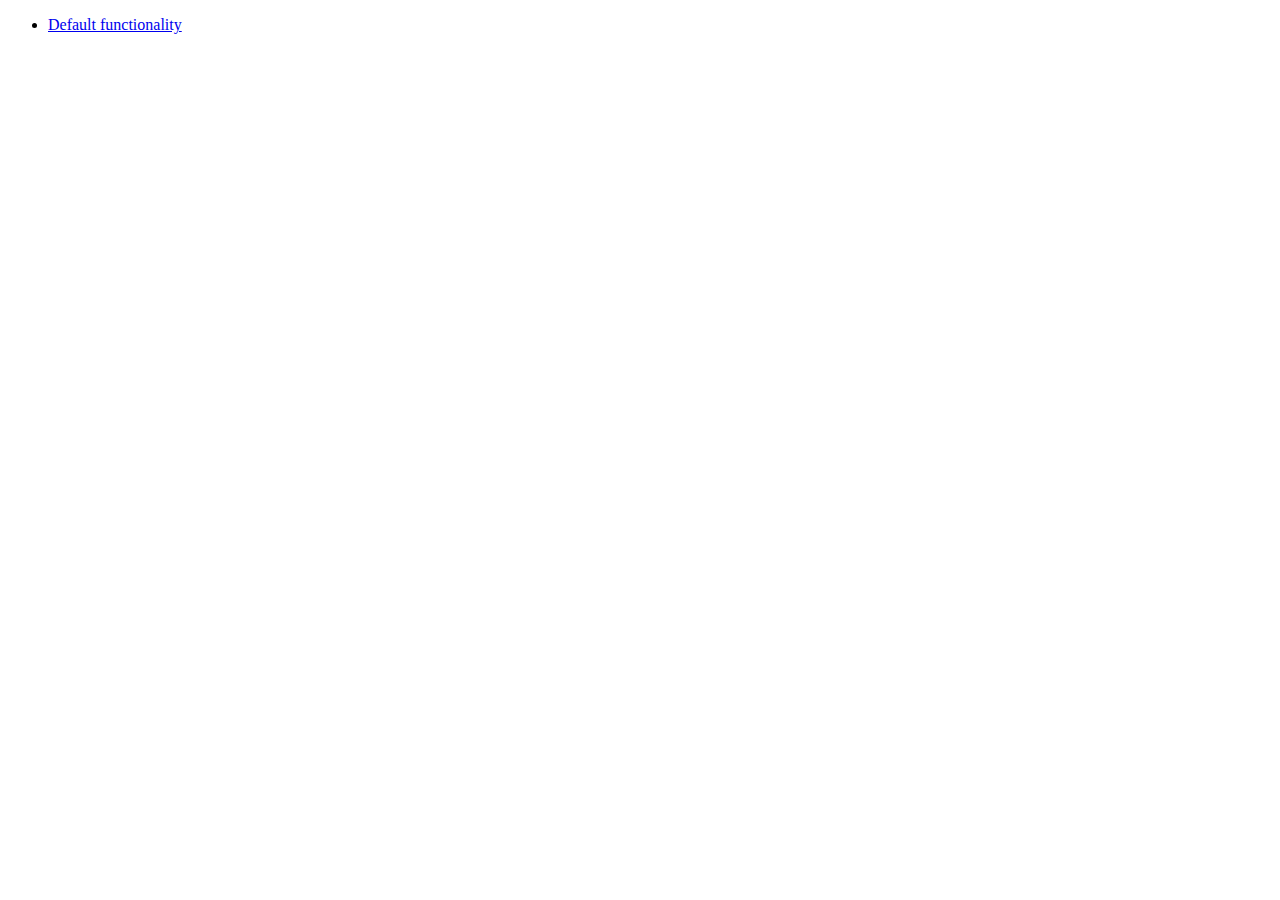
<file: eecs767-1/static/javascript/jquery-ui/development-bundle/demos/addClass/index.html>
<!doctype html>
<html lang="en">
<head>
	<meta charset="utf-8">
	<title>jQuery UI Effects Demos</title>
</head>
<body>

<ul>
	<li><a href="default.html">Default functionality</a></li>
</ul>

</body>
</html>
</file>
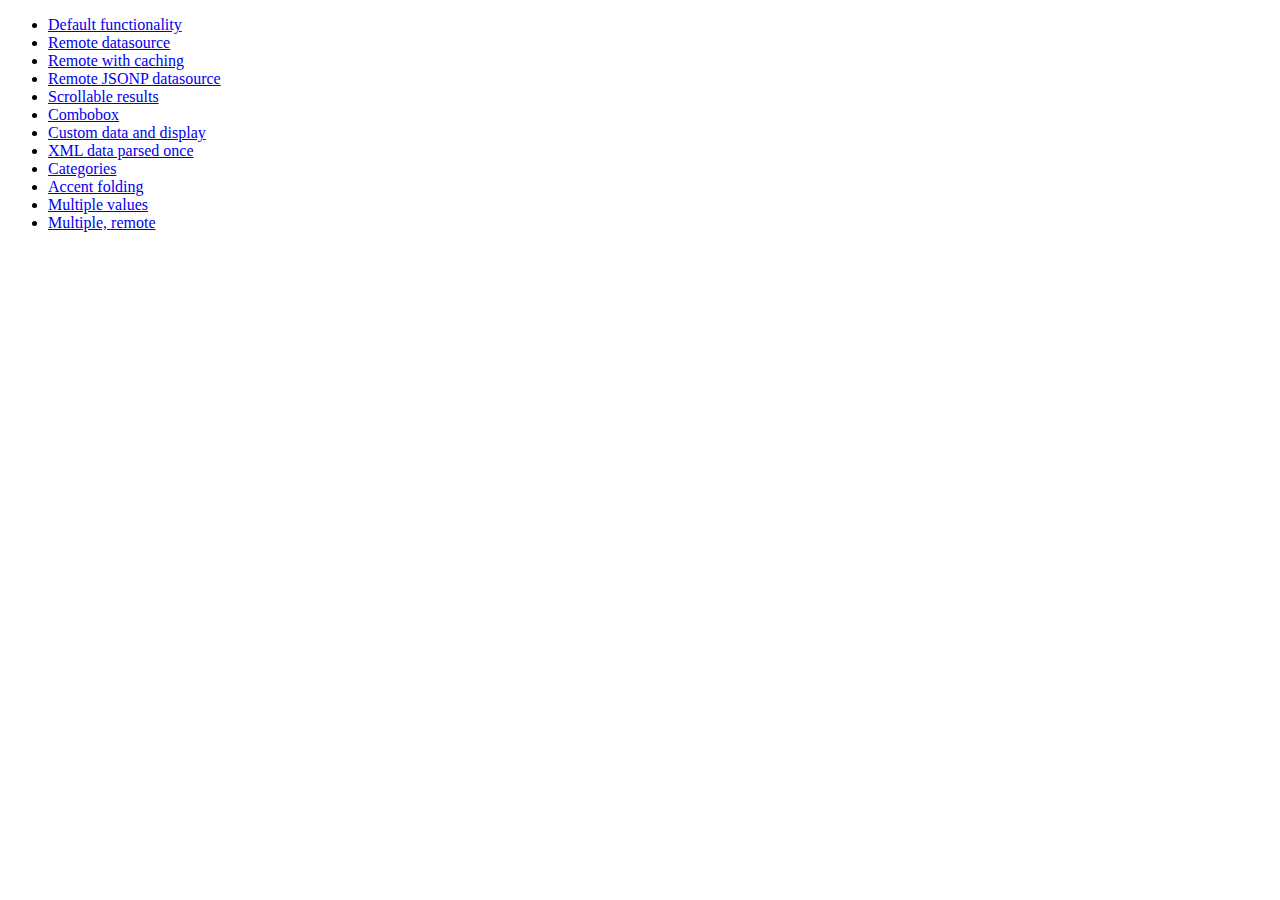
<file: eecs767-1/static/javascript/jquery-ui/development-bundle/demos/autocomplete/index.html>
<!doctype html>
<html lang="en">
<head>
	<meta charset="utf-8">
	<title>jQuery UI Autocomplete Demos</title>
</head>
<body>

<ul>
	<li><a href="default.html">Default functionality</a></li>
	<li><a href="remote.html">Remote datasource</a></li>
	<li><a href="remote-with-cache.html">Remote with caching</a></li>
	<li><a href="remote-jsonp.html">Remote JSONP datasource</a></li>
	<li><a href="maxheight.html">Scrollable results</a></li>
	<li><a href="combobox.html">Combobox</a></li>
	<li><a href="custom-data.html">Custom data and display</a></li>
	<li><a href="xml.html">XML data parsed once</a></li>
	<li><a href="categories.html">Categories</a></li>
	<li><a href="folding.html">Accent folding</a></li>
	<li><a href="multiple.html">Multiple values</a></li>
	<li><a href="multiple-remote.html">Multiple, remote</a></li>
</ul>

</body>
</html>
</file>
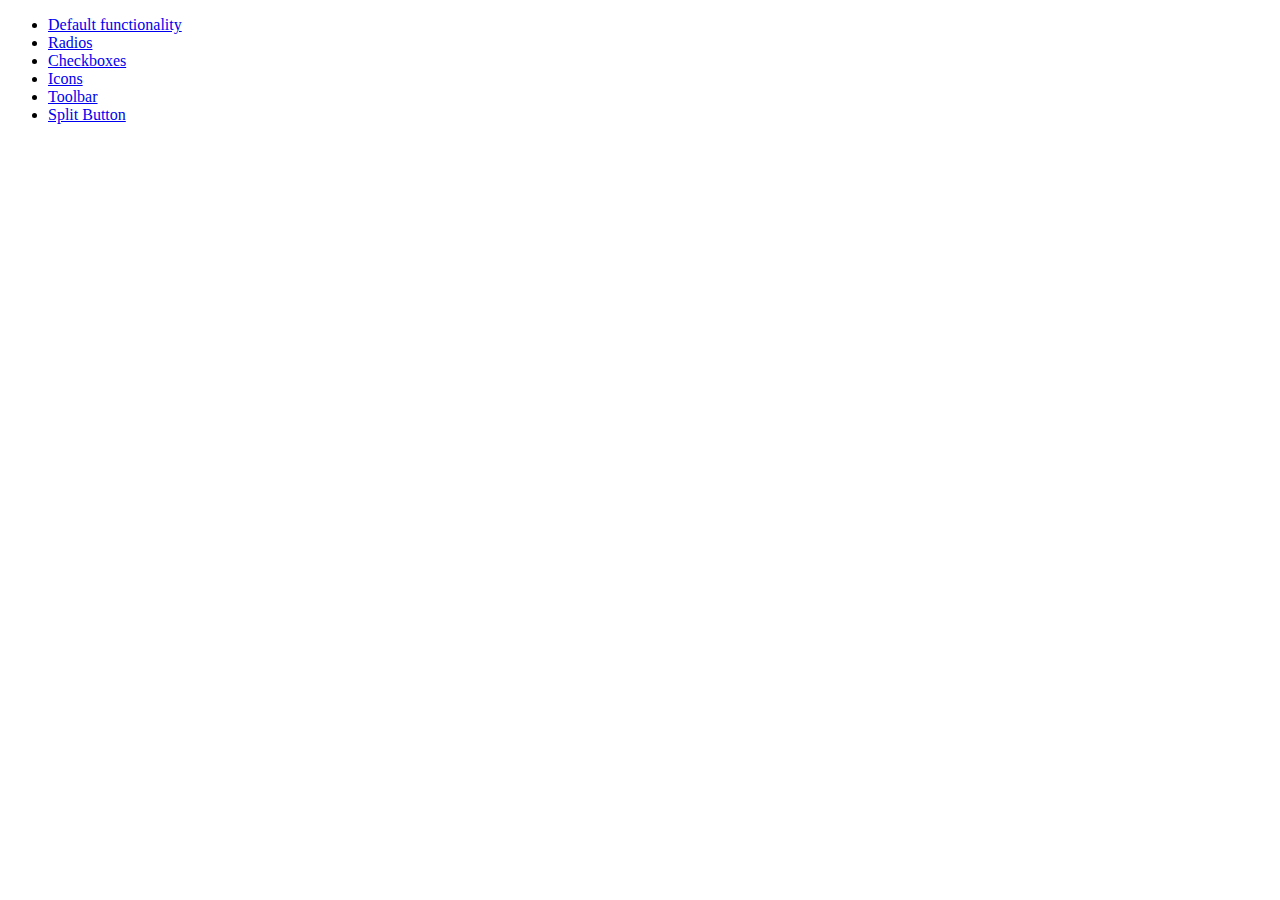
<file: eecs767-1/static/javascript/jquery-ui/development-bundle/demos/button/index.html>
<!doctype html>
<html lang="en">
<head>
	<meta charset="utf-8">
	<title>jQuery UI Button Demos</title>
</head>
<body>

<ul>
	<li><a href="default.html">Default functionality</a></li>
	<li><a href="radio.html">Radios</a></li>
	<li><a href="checkbox.html">Checkboxes</a></li>
	<li><a href="icons.html">Icons</a></li>
	<li><a href="toolbar.html">Toolbar</a></li>
	<li><a href="splitbutton.html">Split Button</a></li>
</ul>

</body>
</html>
</file>
<file: eecs767-1/static/css/global.css>
#logoimage {
    display: block;
    margin-left:auto;
    margin-right:auto;
}

h1 {
    color: blue;
    font-family:Arial,Helvetica,sans-serif;
    font-style:italic;
    font-size:14px;
    margin-left:auto;
    margin-right:auto;
    text-align: center;


}

#searchForm {
    margin:30px 30px;
    margin-left:auto;
    margin-right:auto;
    text-align: center;
}

#result {
    width: 80%;
    text-aligh: left;
    margin-left: auto;
    margin-right: auto;
    margin-bottom: 40px;
}
</file>
<file: eecs767-2/static/css/global.css>
#logoimage {
    display: block;
    margin-left:auto;
    margin-right:auto;
}

h1 {
    color: blue;
    font-family:Arial,Helvetica,sans-serif;
    font-style:italic;
    font-size:14px;
    margin-left:auto;
    margin-right:auto;
    text-align: center;


}

#searchForm {
    margin:30px 30px;
    margin-left:auto;
    margin-right:auto;
    text-align: center;
}

#result {
    width: 80%;
    text-aligh: left;
    margin-left: auto;
    margin-right: auto;
    margin-bottom: 40px;
}
</file>
